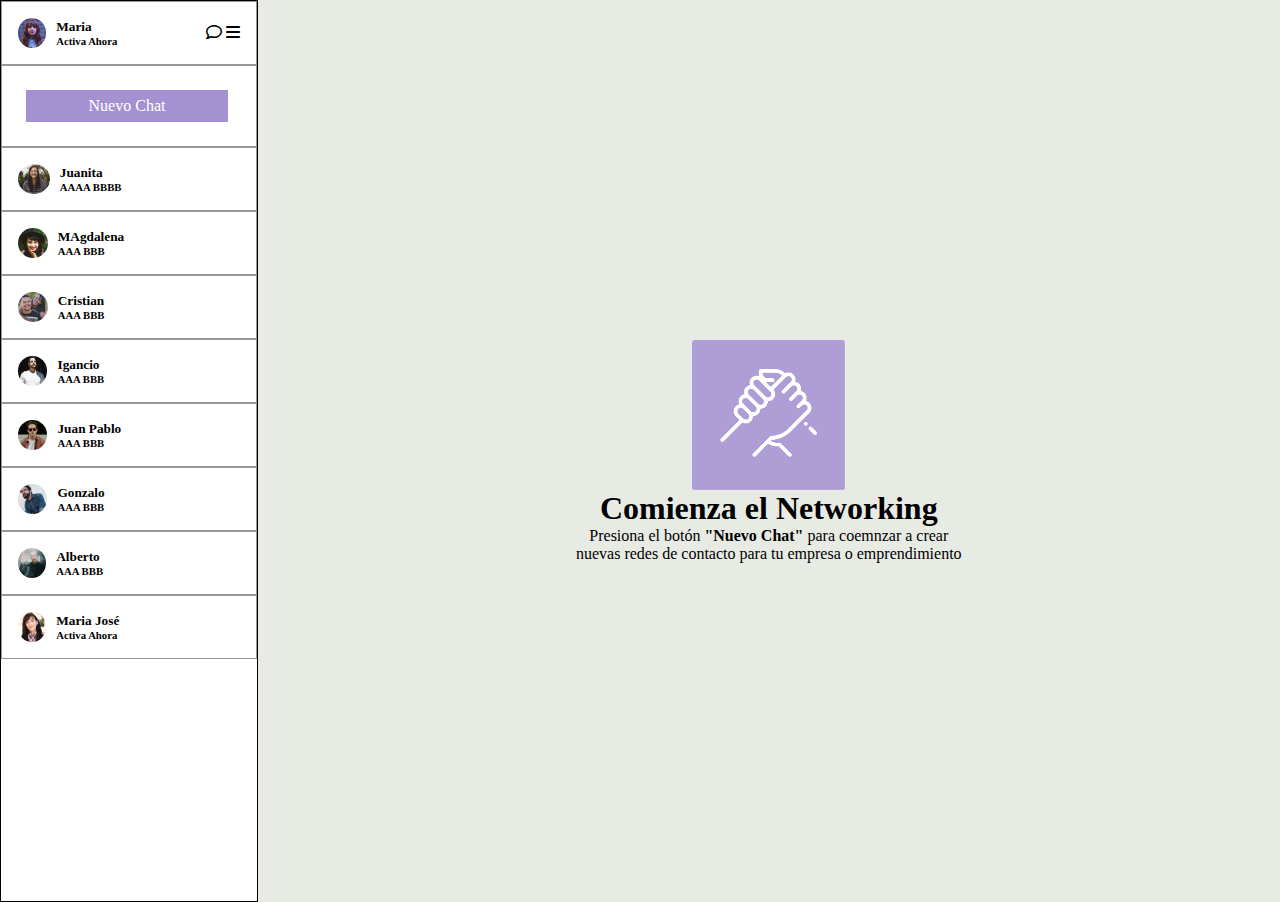
<file: Flexbox/Desafío Flexbox/index.html>
<!DOCTYPE html>
<html lang="en">
<head>
    <meta charset="UTF-8">
    <meta name="viewport" content="width=device-width, initial-scale=1.0">
    <link rel="stylesheet" href="./assets/css/style.css">
    <link rel="stylesheet" href="https://cdnjs.cloudflare.com/ajax/libs/font-awesome/6.5.1/css/all.min.css">
    <title>Document</title>
</head>
<body>
    
    <main>
        <menu>
            <ul>
                <li class="foto-nombre">
                    <div class="foto">
                        <img src="./assets/img/maria.jpg" alt="Foto Maria">
                        <div>
                            <h5>Maria</h5>
                            <h6>Activa Ahora</h6>
                        </div>
                    </div>
                    <div class="iconos">
                        <i class="fa-regular fa-comment"></i>
                        <i class="fa-solid fa-bars"></i>
                    </div>
                </li>
                <li>
                    <div class="boton">
                        <a>Nuevo Chat</a>
                    </div>
                </li>
                <li class="foto-nombre">
                    <div class="foto">
                        <img src="./assets/img/Screen Shot 2018-11-28 at 15.27.14.jpg" alt="Foto Juanita">
                        <div>
                            <h5>Juanita</h5>
                            <h6>AAAA BBBB</h6>
                        </div>
                    </div>
                </li>
                <li class="foto-nombre">
                    <div class="foto">
                        <img src="./assets/img/Screen Shot 2018-11-28 at 15.28.04.jpg" alt="Foto MAgdalena">
                        <div>
                            <h5>MAgdalena</h5>
                            <h6>AAA BBB</h6>
                        </div>
                    </div>
                </li>
                <li class="foto-nombre">
                    <div class="foto">
                        <img src="./assets/img/Screen Shot 2018-11-28 at 15.28.30.jpg" alt="Foto Cristian">
                        <div>
                            <h5>Cristian</h5>
                            <h6>AAA BBB</h6>
                        </div>
                    </div>
                </li>
                <li class="foto-nombre">
                    <div class="foto">
                        <img src="./assets/img/Screen Shot 2018-11-28 at 15.30.34.jpg" alt="Foto Igancio">
                        <div>
                            <h5>Igancio</h5>
                            <h6>AAA BBB</h6>
                        </div>
                    </div>
                </li>
                <li class="foto-nombre">
                    <div class="foto">
                        <img src="./assets/img/Screen Shot 2018-11-28 at 15.30.54.jpg" alt="Foto Juan Pablo">
                        <div>
                            <h5>Juan Pablo</h5>
                            <h6>AAA BBB</h6>
                        </div>
                    </div>
                </li>
                <li class="foto-nombre">
                    <div class="foto">
                        <img src="./assets/img/Screen Shot 2018-11-28 at 15.31.09.jpg" alt="Foto Gonzalo">
                        <div>
                            <h5>Gonzalo</h5>
                            <h6>AAA BBB</h6>
                        </div>
                    </div>
                </li>
                <li class="foto-nombre">
                    <div class="foto">
                        <img src="./assets/img/Screen Shot 2018-11-28 at 15.32.16.jpg" alt="Foto Alberto">
                        <div>
                            <h5>Alberto</h5>
                            <h6>AAA BBB</h6>
                        </div>
                    </div>
                </li>
                <li class="foto-nombre">
                    <div class="foto">
                        <img src="./assets/img/Screen Shot 2018-11-28 at 15.32.44.jpg" alt="Foto Maria José">
                        <div>
                            <h5>Maria José</h5>
                            <h6>Activa Ahora</h6>
                        </div>
                    </div>
                </li>
            </ul>
        </menu>

        <div class="chat">
            <img src="./assets/img/hand.png" alt="Logo manos" class="manos">
            <h1>Comienza el Networking</h1>
            <p>Presiona el botón <b>"Nuevo Chat"</b> para coemnzar a crear</p>
            <p>nuevas redes de contacto para tu empresa o emprendimiento</p>
        </div>
    </main>



</body>
</html>
</file>
<file: Flexbox/Desafío Flexbox/assets/css/style.css>
*{
        margin: 0;
        padding: 0;
    }

    body menu{
        margin: 0;
    }

    menu{
        background-color: white;
        width: 20em;
        min-height: 100vh;
        border: 1px solid black;
    }

    menu ul{
        display: flex;
        flex-direction: column;
    }

    menu li{
        padding: 1em;
        list-style: none;
        border: 1px solid rgba(53, 53, 53, 0.514);
    }

    main{
        display: flex;
    }

    .chat{
        display: flex;
        align-items: center;
        justify-content: center;
        flex-direction: column;
        width: 100%;
        background-color: #E8EBE4;
    }

    .manos{
        height: 150px;
        border-radius: 0%;
    }

    main img{
        height: 30px;
        border-radius: 50%;
    }

    .foto-nombre{
        display: flex;
        justify-content: space-between;
        align-items: center;
    }

    .foto{
    display: flex;
    align-items: center;
    gap: 10px;
    }


    .boton{
        display: flex;
        justify-content: center;
        align-items: center;
        border: 1px solid #A491D2;
        background-color: #A491D2;
        color: white;
        height: 30px;
        width: 200px;
        margin:0.5em;
        padding: 0;
        border-radius: 0px;
        text-align: center;
    }
</file>
